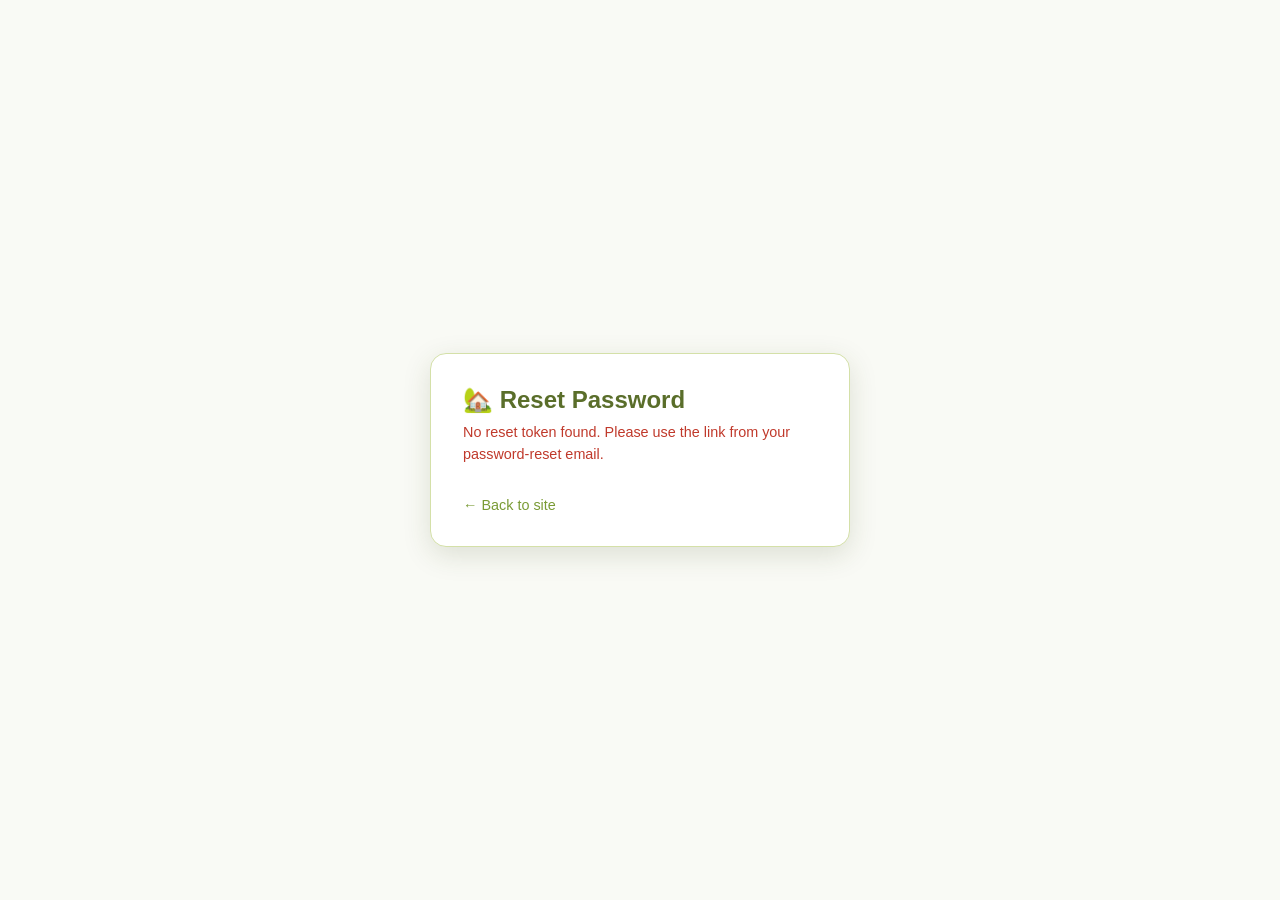
<file: Frontend/reset-password.html>
<!DOCTYPE html>
<html lang="en">
<head>
  <meta charset="UTF-8" />
  <meta name="viewport" content="width=device-width, initial-scale=1.0" />
  <title>Reset Password — Bucketlist Staycations</title>
  <link rel="icon" type="image/x-icon" href="favicon.ico" />
  <style>
    * { margin: 0; padding: 0; box-sizing: border-box; }
    body {
      font-family: Arial, sans-serif;
      background: #f9faf5;
      color: #1a2008;
      min-height: 100vh;
      display: flex;
      align-items: center;
      justify-content: center;
      padding: 1.5rem;
    }
    .card {
      background: #fff;
      border: 1px solid #d4e0a8;
      border-radius: 16px;
      box-shadow: 0 8px 28px rgba(61,74,30,0.15);
      max-width: 420px;
      width: 100%;
      padding: 2rem;
    }
    h1 { color: #5a6e2a; font-size: 1.5rem; margin-bottom: 0.5rem; }
    p.sub { color: #7a8c50; font-size: 0.92rem; margin-bottom: 1.5rem; line-height: 1.5; }
    label { display: block; font-size: 0.85rem; color: #4a5a25; margin-bottom: 0.35rem; }
    input {
      width: 100%;
      padding: 0.7rem 0.9rem;
      border: 1px solid #d4e0a8;
      border-radius: 8px;
      background: #f4f7ec;
      font-size: 0.95rem;
      margin-bottom: 1rem;
    }
    input:focus { outline: 2px solid #a8c060; border-color: #7a9b35; }
    button {
      width: 100%;
      background: #7a9b35;
      color: #fff;
      border: none;
      padding: 0.8rem;
      border-radius: 8px;
      font-size: 1rem;
      font-weight: bold;
      cursor: pointer;
    }
    button:disabled { opacity: 0.6; cursor: not-allowed; }
    .msg { font-size: 0.9rem; margin-bottom: 1rem; line-height: 1.5; }
    .msg.error { color: #c0392b; }
    .msg.success { color: #276749; }
    a.back { display: inline-block; margin-top: 1rem; color: #7a9b35; font-size: 0.9rem; text-decoration: none; }
  </style>
</head>
<body>
  <div class="card">
    <h1>🏡 Reset Password</h1>
    <p class="sub" id="subtitle">Choose a new password for your account.</p>
    <p class="msg" id="message"></p>

    <form id="resetForm">
      <label for="password">New password</label>
      <input type="password" id="password" placeholder="Min 6 characters" required />
      <label for="confirm">Confirm new password</label>
      <input type="password" id="confirm" placeholder="Re-enter password" required />
      <button type="submit" id="submitBtn">Update Password</button>
    </form>

    <a class="back" id="backLink" href="index.html">← Back to site</a>
  </div>

  <script>
    const API_URL = 'https://bucketlist-backend-jx24.onrender.com';

    // Supabase returns the tokens in the URL hash fragment after the email redirect
    const hash = new URLSearchParams(window.location.hash.substring(1));
    const access_token  = hash.get('access_token');
    const refresh_token = hash.get('refresh_token');
    const errorDesc     = hash.get('error_description');

    const form    = document.getElementById('resetForm');
    const msg     = document.getElementById('message');
    const btn     = document.getElementById('submitBtn');
    const subtitle = document.getElementById('subtitle');

    function showMessage(text, type) {
      msg.textContent = text;
      msg.className = 'msg ' + (type || '');
    }

    // If the link is invalid/expired or has no token, hide the form
    if (errorDesc || !access_token) {
      form.style.display = 'none';
      subtitle.style.display = 'none';
      showMessage(
        errorDesc
          ? 'This reset link is invalid or has expired. Please request a new one from the login screen.'
          : 'No reset token found. Please use the link from your password-reset email.',
        'error'
      );
    }

    form.addEventListener('submit', async (e) => {
      e.preventDefault();
      const password = document.getElementById('password').value;
      const confirm  = document.getElementById('confirm').value;

      if (password.length < 6) { showMessage('Password must be at least 6 characters.', 'error'); return; }
      if (password !== confirm) { showMessage('Passwords do not match.', 'error'); return; }

      btn.textContent = 'Updating...';
      btn.disabled = true;
      showMessage('', '');

      try {
        const res = await fetch(`${API_URL}/api/auth/reset-password`, {
          method: 'POST',
          headers: { 'Content-Type': 'application/json' },
          body: JSON.stringify({ access_token, refresh_token, password })
        });
        const data = await res.json();

        if (!res.ok) {
          showMessage(data.error || 'Could not reset password. Please request a new link.', 'error');
          btn.textContent = 'Update Password';
          btn.disabled = false;
          return;
        }

        form.style.display = 'none';
        subtitle.style.display = 'none';
        showMessage('✅ Password updated! You can now log in with your new password.', 'success');
      } catch (err) {
        showMessage('Connection error. Please try again.', 'error');
        btn.textContent = 'Update Password';
        btn.disabled = false;
      }
    });
  </script>
</body>
</html>
</file>
